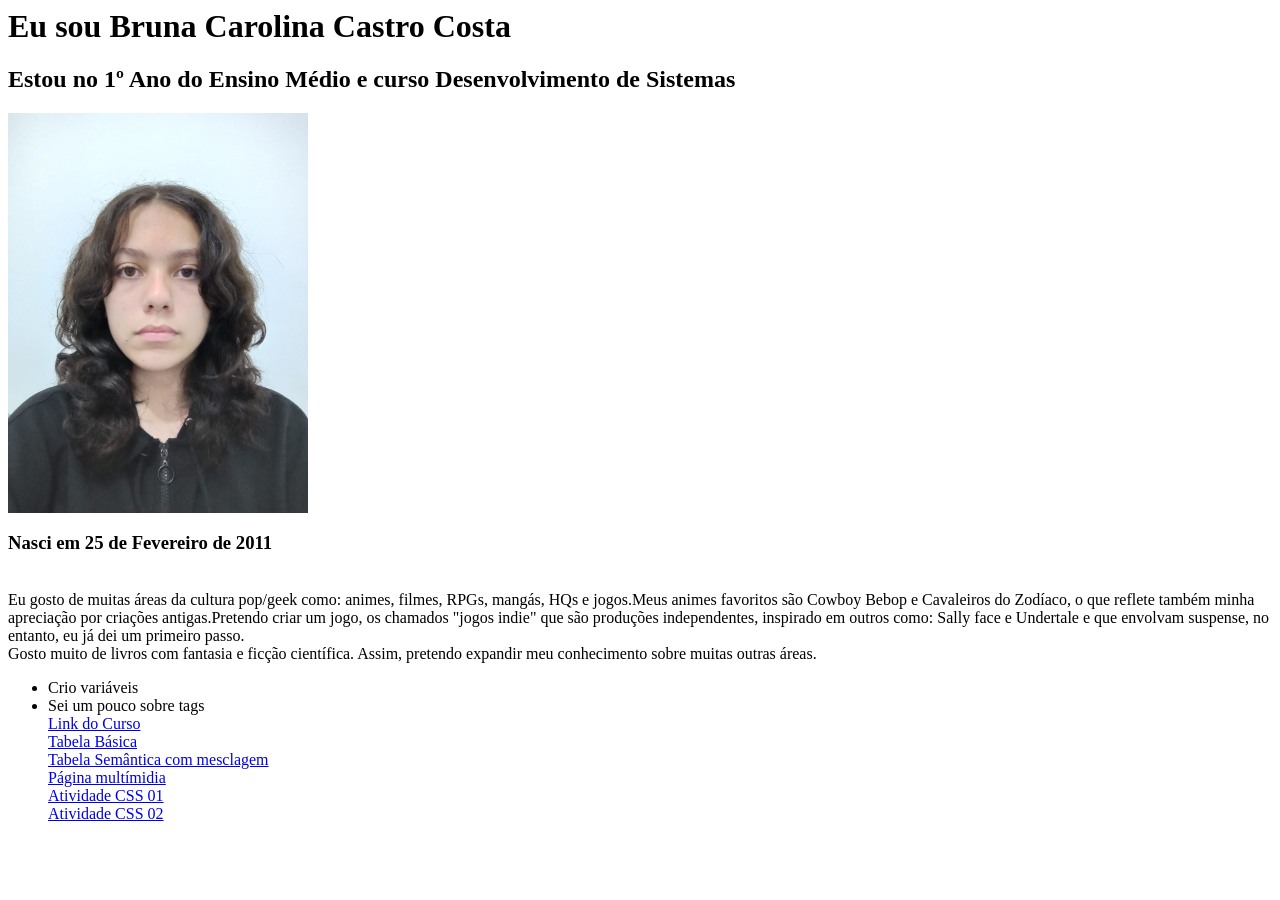
<file: index.html>
<html>
    <head>
    </head>
    <body>
    <h1> Eu sou Bruna Carolina Castro Costa</h1>
    <h2> Estou no 1º Ano do Ensino Médio e curso Desenvolvimento de Sistemas</h2>
<img src=
"foto.jpg"

width="300"
height="400"
/>

    <h3> Nasci em 25 de Fevereiro de 2011 </h3>
<br>Eu gosto de muitas áreas da cultura pop/geek como: animes, filmes, RPGs, mangás, HQs e jogos.Meus animes favoritos são Cowboy Bebop e Cavaleiros do Zodíaco, o que reflete também minha apreciação por criações antigas.Pretendo criar um jogo, os chamados "jogos indie" que são produções independentes, inspirado em outros como: Sally face e Undertale e que envolvam suspense, no entanto, eu já dei um primeiro passo.<br> Gosto muito de livros com fantasia e ficção científica. Assim, pretendo expandir meu conhecimento sobre muitas outras áreas.
<ul> 
<li> Crio variáveis </li>
<li> Sei um pouco sobre tags</li>
<a href="https://www2.ifal.edu.br/">Link do Curso</a>
    <br> <a href="cap04/at01-tabela-basica.html"> Tabela Básica</a>
    <br> <a href="cap04/at02-tabela-semantica.html"> Tabela Semântica com mesclagem</a>
    <br> <a href = "cap04/at04-multimidia.html"> Página multímidia</a>
    <br>  <a href="atividade_css01/b.html">Atividade CSS 01</a>
    <br> <a href= "atividade_css02/bc.html">Atividade CSS 02</a>
    
    </body>
</html>
</file>
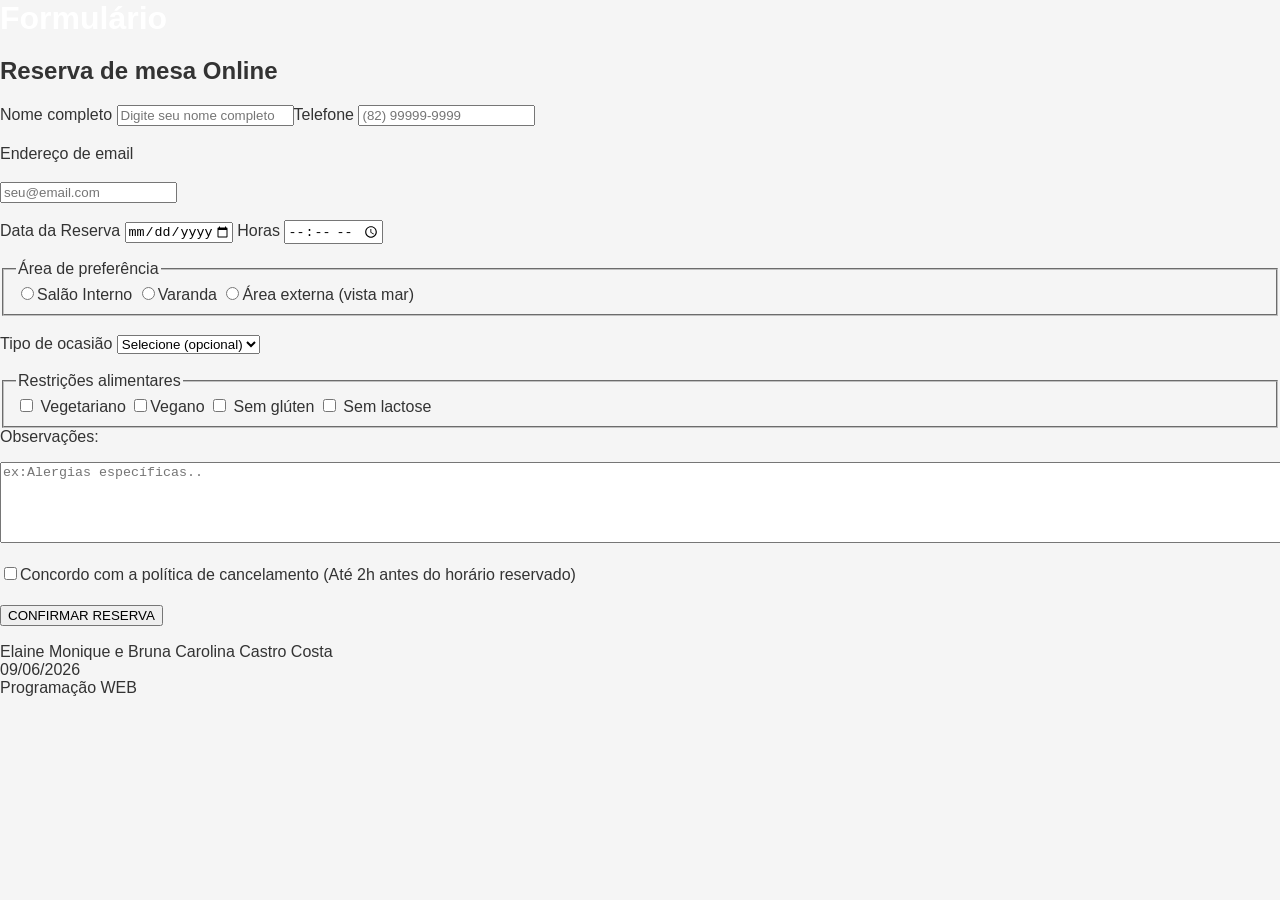
<file: b.html>
<!DOCTYPE html>
<html lang="pt-BR">
<head>
    <link rel="stylesheet" href="style.css">
<meta charset="UTF-8">
<title> formulário </title>
</head>
<body>    
  <h1>Formulário</h1>
  <h2>Reserva de mesa Online</h2>
 <form>
<label for="inome"> Nome completo</label>
<input type= "text" name = "Nome" id= "inome" placeholder="Digite seu nome
 completo"
<p><label for="telefone">Telefone</label>
<input type="telefone" name="telefone" id="telefone" pattern="\(\d{2}\)\s\d{4,5}-\d{4}"
placeholder="(82) 99999-9999">
  <p><label for="iemail"> Endereço de email</label></p>
<input type="email" name="email" id="iemail" placeholder="seu@email.com" width="200" height="200">
<p><label for= "idata">Data da Reserva</label>
<input type = "date" name="data" id="idata" min="1970-01-01"
max="2010-12-31">
<form>
  <label for="ihora">Horas</label>
<input type ="time" name="hora" id="ihora" min="10:00" max="22:00"required>
</form>
<fieldset>
<legend>Área de preferência</legend>
<input type="radio" name="Salão" value="Salão Interno">Salão Interno
<input type="radio" name="Varanda" value="Varanda">Varanda
<input type="radio" name="Área" value="Área">Área externa (vista mar)
</fieldset>
<p><label for="tipo"> Tipo de ocasião</label>
<select id="tipo" name="tipo" > <option value=" "> Selecione (opcional) </opition>
<option value="cs">Casamento</option>
<option value="an">Aniversário</option>
<option value="ot">Outro...</option>
</select>
<fieldset>
<legend>Restrições alimentares</legend>
<label>
<input type="checkbox" name="Vegetariano" value="sim"> Vegetariano </label>
<label>
<input type="checkbox" name="Vegano" value="sim">Vegano </label>
<label>
<input type="checkbox" name="sem glúten" value="sim"> Sem glúten </label>
<label>
<input type="checkbox" name="sem lactose" value="sim"> Sem lactose </label>
</fieldset>
   <label for="iobservações"> Observações:</p></label>
<textarea name="observações" id="iobservações" rows="5" cols="179" maxlength="500"
placeholder="ex:Alergias específicas.."></textarea>
<p> <label>
<input type="checkbox" name="Vegetariano" value="sim">Concordo com a política
  de cancelamento (Até 2h antes do horário reservado)</p> </label>
<p><button type="submit"> CONFIRMAR RESERVA </button></p>
</body>
<footer>Elaine Monique e Bruna Carolina Castro Costa </footer><footer>09/06/2026</footer><footer> Programação WEB</footer>
</file>
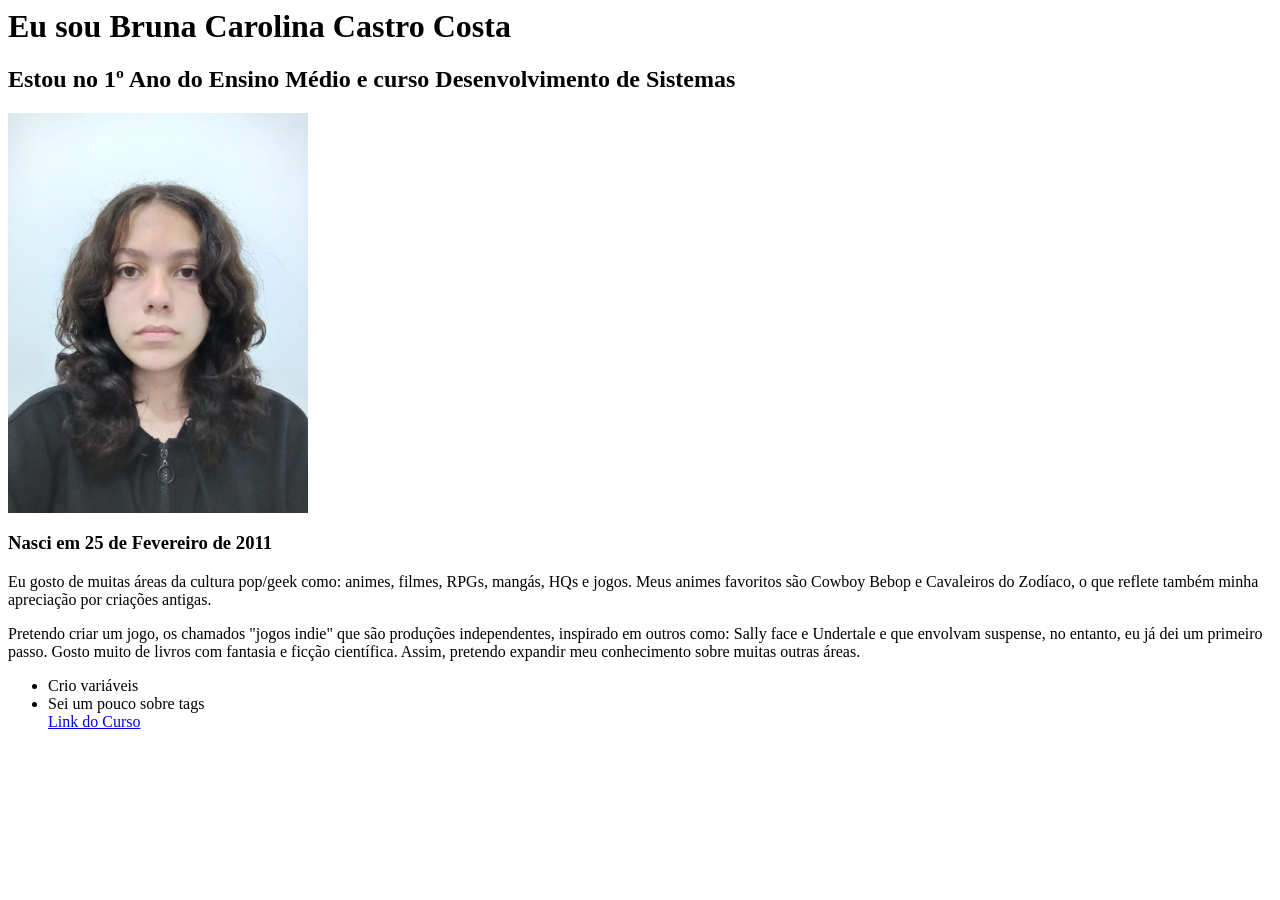
<file: index (1).html>
<html>
    <head>
    </head>
    <body>
    <h1> Eu sou Bruna Carolina Castro Costa</h1>
    <h2> Estou no 1º Ano do Ensino Médio e curso Desenvolvimento de Sistemas</h2>
<img src=
"foto.jpg"

width="300"
height="400"
/>

    <h3> Nasci em 25 de Fevereiro de 2011 </h3>
<p>Eu gosto de muitas áreas da cultura pop/geek como: animes, filmes, RPGs, mangás, HQs e jogos. Meus animes favoritos são Cowboy Bebop e Cavaleiros do Zodíaco, o que reflete também minha apreciação por criações antigas.</p> <p>Pretendo criar um jogo, os chamados "jogos indie" que são produções independentes, inspirado em outros como: Sally face e Undertale e que envolvam suspense, no entanto, eu já dei um primeiro passo. Gosto muito de livros com fantasia e ficção científica. Assim, pretendo expandir meu conhecimento sobre muitas outras áreas.</p>
<ul> 
<li> Crio variáveis </li>
<li> Sei um pouco sobre tags</li>
<a href="https://www2.ifal.edu.br/">Link do Curso</a>


    </body>
</html>
</file>
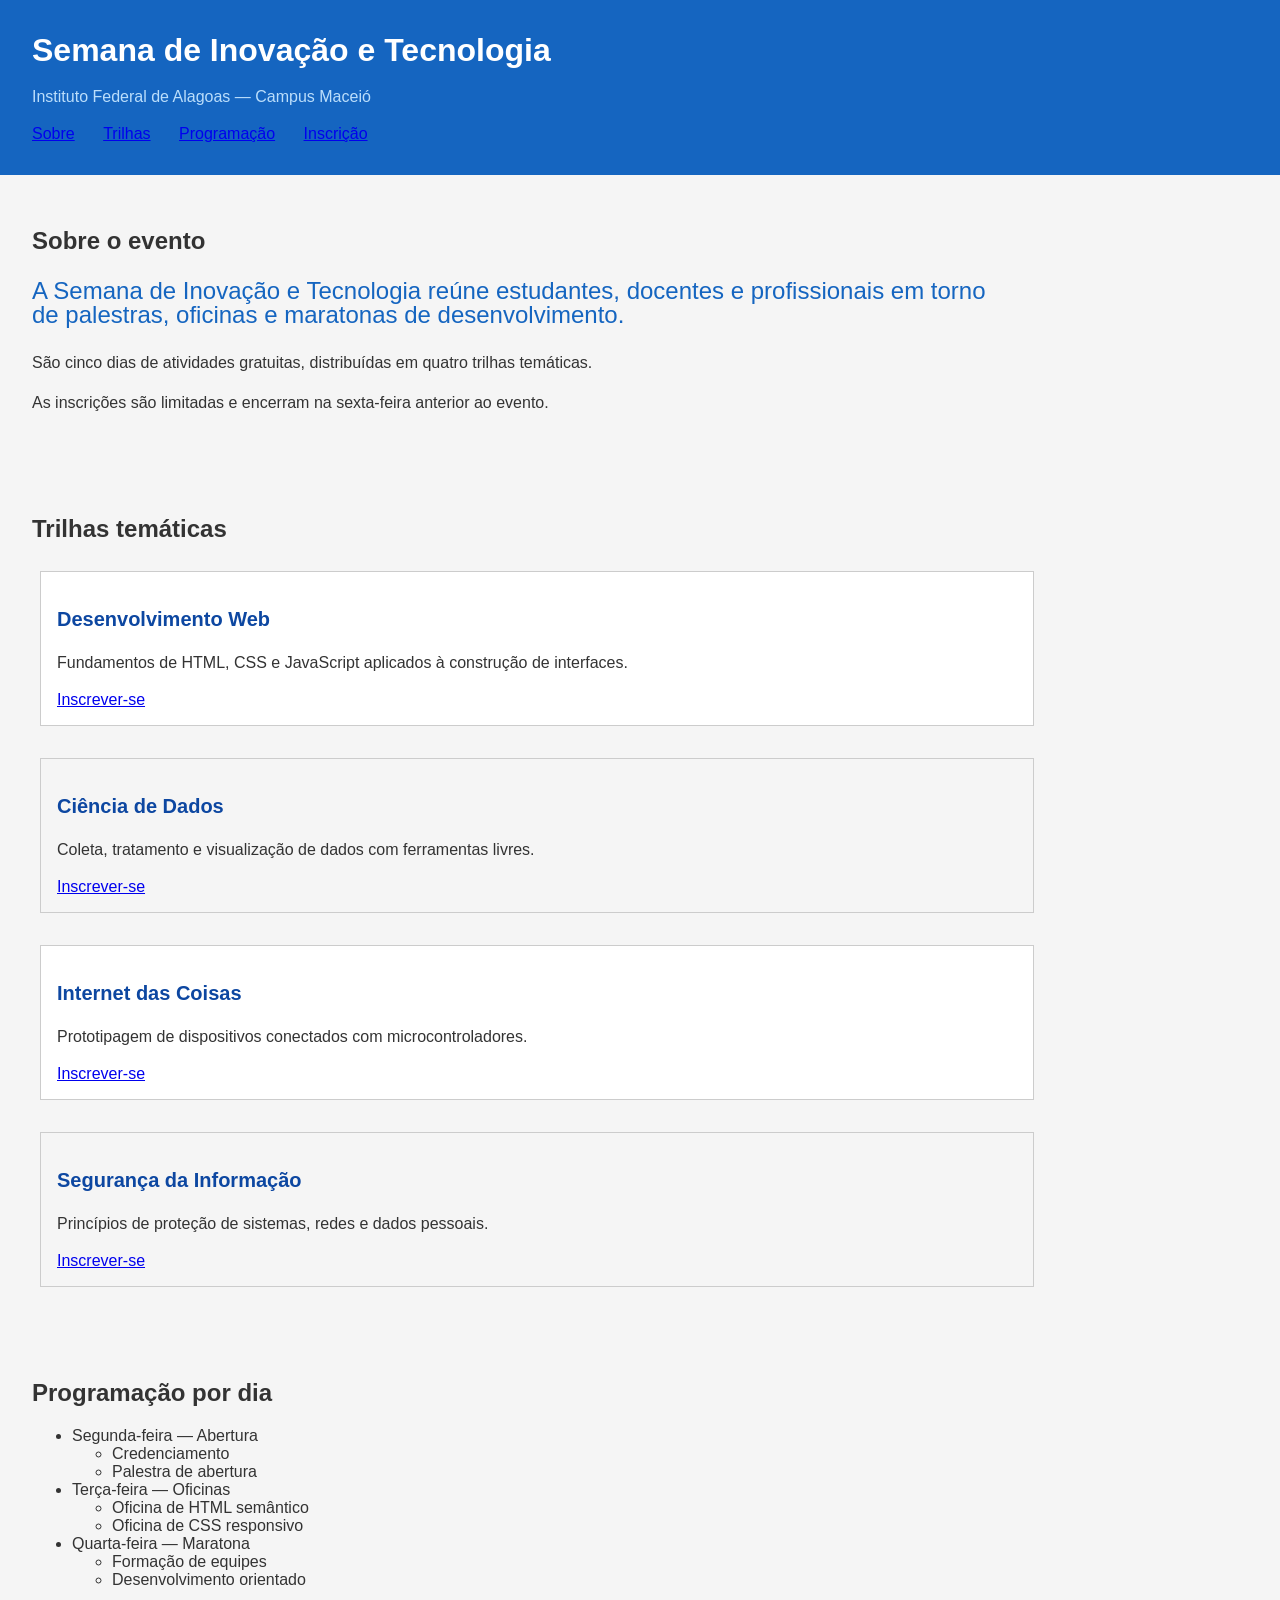
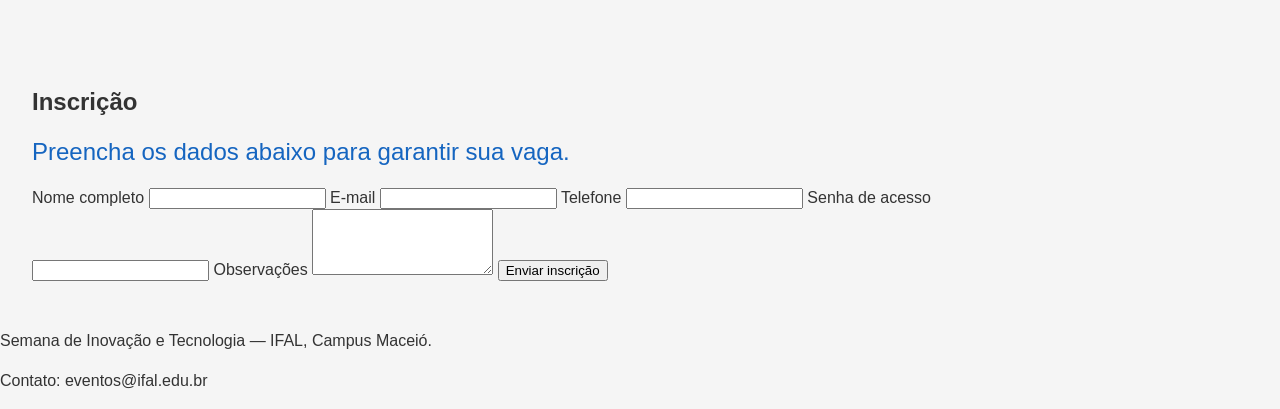
<file: atividade_css02/bc.html>
<!DOCTYPE html>
<html lang="pt-BR">
<head>
  <meta charset="UTF-8">
  <meta name="viewport" content="width=device-width, initial-scale=1.0">
  <title>Semana de Inovação e Tecnologia — IFAL</title>
  <link rel="stylesheet" href="style.css">
</head>
<body>

  <header class="cabecalho">
    <h1>Semana de Inovação e Tecnologia</h1>
    <p class="subtitulo">Instituto Federal de Alagoas — Campus Maceió</p>
    <nav class="menu">
      <ul>
        <li><a href="#sobre">Sobre</a></li>
        <li><a href="#trilhas">Trilhas</a></li>
        <li><a href="#programacao">Programação</a></li>
        <li><a href="#inscricao">Inscrição</a></li>
      </ul>
    </nav>
  </header>

  <main>

    <section id="sobre" class="secao">
      <h2>Sobre o evento</h2>
      <p>A Semana de Inovação e Tecnologia reúne estudantes, docentes e profissionais em torno de palestras, oficinas e maratonas de desenvolvimento.</p>
      <p>São cinco dias de atividades gratuitas, distribuídas em quatro trilhas temáticas.</p>
      <p class="destaque">As inscrições são limitadas e encerram na sexta-feira anterior ao evento.</p>
    </section>

    <section id="trilhas" class="secao">
      <h2>Trilhas temáticas</h2>
      <div class="grade">
        <article class="cartao">
          <h3>Desenvolvimento Web</h3>
          <p>Fundamentos de HTML, CSS e JavaScript aplicados à construção de interfaces.</p>
          <a href="#inscricao" class="botao">Inscrever-se</a>
        </article>
        <article class="cartao">
          <h3>Ciência de Dados</h3>
          <p>Coleta, tratamento e visualização de dados com ferramentas livres.</p>
          <a href="#inscricao" class="botao">Inscrever-se</a>
        </article>
        <article class="cartao">
          <h3>Internet das Coisas</h3>
          <p>Prototipagem de dispositivos conectados com microcontroladores.</p>
          <a href="#inscricao" class="botao">Inscrever-se</a>
        </article>
        <article class="cartao">
          <h3>Segurança da Informação</h3>
          <p>Princípios de proteção de sistemas, redes e dados pessoais.</p>
          <a href="#inscricao" class="botao">Inscrever-se</a>
        </article>
      </div>
    </section>

    <section id="programacao" class="secao">
      <h2>Programação por dia</h2>
      <ul class="lista-dias">
        <li>Segunda-feira — Abertura
          <ul>
            <li>Credenciamento</li>
            <li>Palestra de abertura</li>
          </ul>
        </li>
        <li>Terça-feira — Oficinas
          <ul>
            <li>Oficina de HTML semântico</li>
            <li>Oficina de CSS responsivo</li>
          </ul>
        </li>
        <li>Quarta-feira — Maratona
          <ul>
            <li>Formação de equipes</li>
            <li>Desenvolvimento orientado</li>
          </ul>
        </li>
      </ul>
    </section>

    <section id="inscricao" class="secao">
      <h2>Inscrição</h2>
      <p>Preencha os dados abaixo para garantir sua vaga.</p>
      <form class="formulario">
        <label for="nome">Nome completo</label>
        <input type="text" id="nome" name="nome">

        <label for="email">E-mail</label>
        <input type="email" id="email" name="email">

        <label for="telefone">Telefone</label>
        <input type="tel" id="telefone" name="telefone">

        <label for="senha">Senha de acesso</label>
        <input type="password" id="senha" name="senha">

        <label for="mensagem">Observações</label>
        <textarea id="mensagem" name="mensagem" rows="4"></textarea>

        <button type="submit">Enviar inscrição</button>
      </form>
    </section>

  </main>

  <footer class="rodape">
    <p>Semana de Inovação e Tecnologia — IFAL, Campus Maceió.</p>
    <p>Contato: eventos@ifal.edu.br</p>
  </footer>

</body>
</html>
</file>
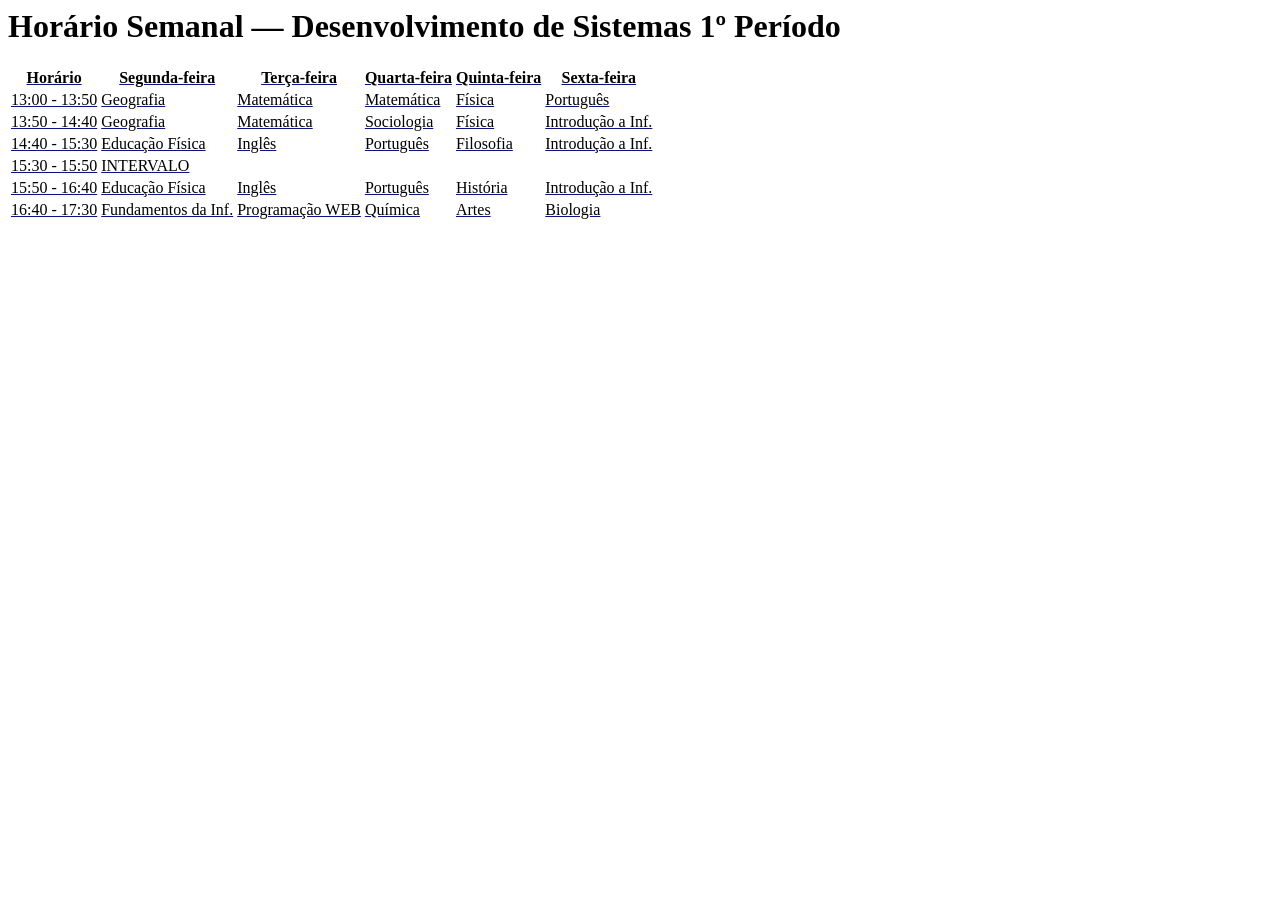
<file: cap04/at01-tabela-basica.html>
<html lang="pt-BR">
<head>
 <meta charset="UTF-8">
 <title>Horário Semanal — Cap. 4 / Ativ. 1 </title>
</head>
<body>
  <h1>Horário Semanal — Desenvolvimento de Sistemas  1º Período</h1>

 </tr>
 </table>
 <p><a href="index.html">
</body>
</html>
<html lang="pt-BR">
<head>
    <title>Horário de aulas</title>
</head>
<body>
    <table>
        <thead>
            <tr>
                <th>Horário</th>
                <th>Segunda-feira</th>
                <th>Terça-feira</th>
                <th>Quarta-feira</th>
                <th>Quinta-feira</th>
                <th>Sexta-feira</th>
            </tr>
        </thead>
        <tbody>
            <tr>
                <td>13:00 - 13:50</td>
                <td>Geografia</td>
                <td>Matemática</td>
                <td>Matemática</td>
                <td>Física</td>
                <td>Português</td>
            </tr>
            <tr>
                <td>13:50 - 14:40</td>
                <td>Geografia</td>
                <td>Matemática</td>
                <td>Sociologia</td>
                <td>Física</td>
                <td>Introdução a Inf.</td>
            </tr>
        
            <tr>
                <td>14:40 - 15:30</td>
                <td>Educação Física</td>
                <td>Inglês</td>
                <td>Português</td>
                <td>Filosofia</td>
                <td>Introdução a Inf.</td>
            </tr>
            <tr class="intervalo">
                <td>15:30 - 15:50</td>
                <td colspan="5">INTERVALO</td>
            </tr>
            <tr>
                <td>15:50 - 16:40</td>
                <td>Educação Física</td>
                <td>Inglês</td>
                <td>Português</td>
                <td>História</td>
                <td>Introdução a Inf.</td>
            </tr>
            <tr>
                <td>16:40 - 17:30</td>
                <td>Fundamentos da Inf.</td>
                <td>Programação WEB</td>
                <td>Química</td>
                <td>Artes</td>
                <td>Biologia</td>
            </tr>
            <tr>
            </tr>
        </tbody>
    </table>

</body>
</html>
</file>
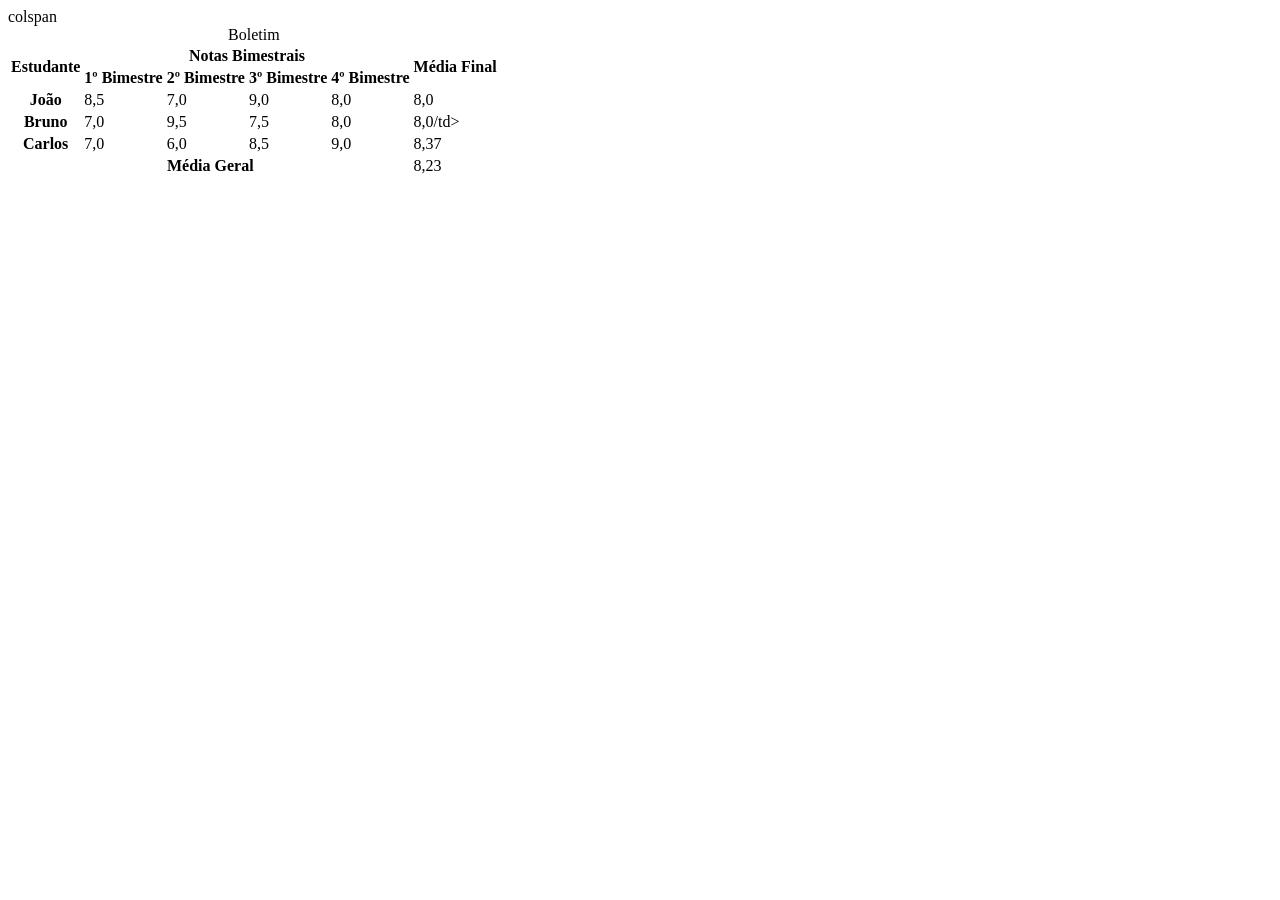
<file: cap04/at02-tabela-semantica.html>
<!DOCTYPE html>
<html lang="pt-BR">
<head>
    <meta charset="UTF-8">
    <meta name="viewport" content="width=device-width, initial-scale=1.0">
    <title>Notas Bimestrais</title>    </style>
</head>
<body>

    <table>
        <caption>Boletim</caption>
        
        <thead>
            <tr>
                <th rowspan="2" scope="col" id="estudante">Estudante</th>
                <th colspan="4" scope="colgroup" id="bimestres">Notas Bimestrais</th>
                <th rowspan="2" scope="col" id="media-final">Média Final</th>
            </tr>
            <tr>
                <th scope="col" id="b1" headers="bimestres">1º Bimestre</th>
                <th scope="col" id="b2" headers="bimestres">2º Bimestre</th>
                <th scope="col" id="b3" headers="bimestres">3º Bimestre</th>
                <th scope="col" id="b4" headers="bimestres">4º Bimestre</th>
            </tr>
        </thead>
        
        <tbody>
            <tr>
                <th scope="row" id="aluno1" class="text-left">João</th>
                <td headers="aluno1 b1">8,5</td>
                <td headers="aluno1 b2">7,0</td>
                <td headers="aluno1 b3">9,0</td>
                <td headers="aluno1 b4">8,0</td>
                <td headers="aluno1 media-final">8,0</td>
            </tr>
            <tr>
                <th scope="row" id="aluno2" class="text-left">Bruno</th>
                <td headers="aluno2 b1">7,0</td>
                <td headers="aluno2 b2">9,5</td>
                <td headers="aluno2 b3">7,5</td>
                <td headers="aluno2 b4">8,0</td>
                <td headers="aluno2 media-final">8,0/td>
            </tr>
            <tr>
                <th scope="row" id="aluno3" class="text-left">Carlos</th>
                <td headers="aluno3 b1">7,0</td>
                <td headers="aluno3 b2">6,0</td>
                <td headers="aluno3 b3">8,5</td>
                <td headers="aluno3 b4">9,0</td>
                <td headers="aluno3 media-final">8,37</td>
            </tr>
        </tbody>
        
        <tfoot>
            <tr>
                 colspan
                <th scope="row" colspan="5" class="text-left">Média Geral</th>
                <td>8,23</td>
            </tr>
        </tfoot>
    </table>

</body>
</html>
</file>
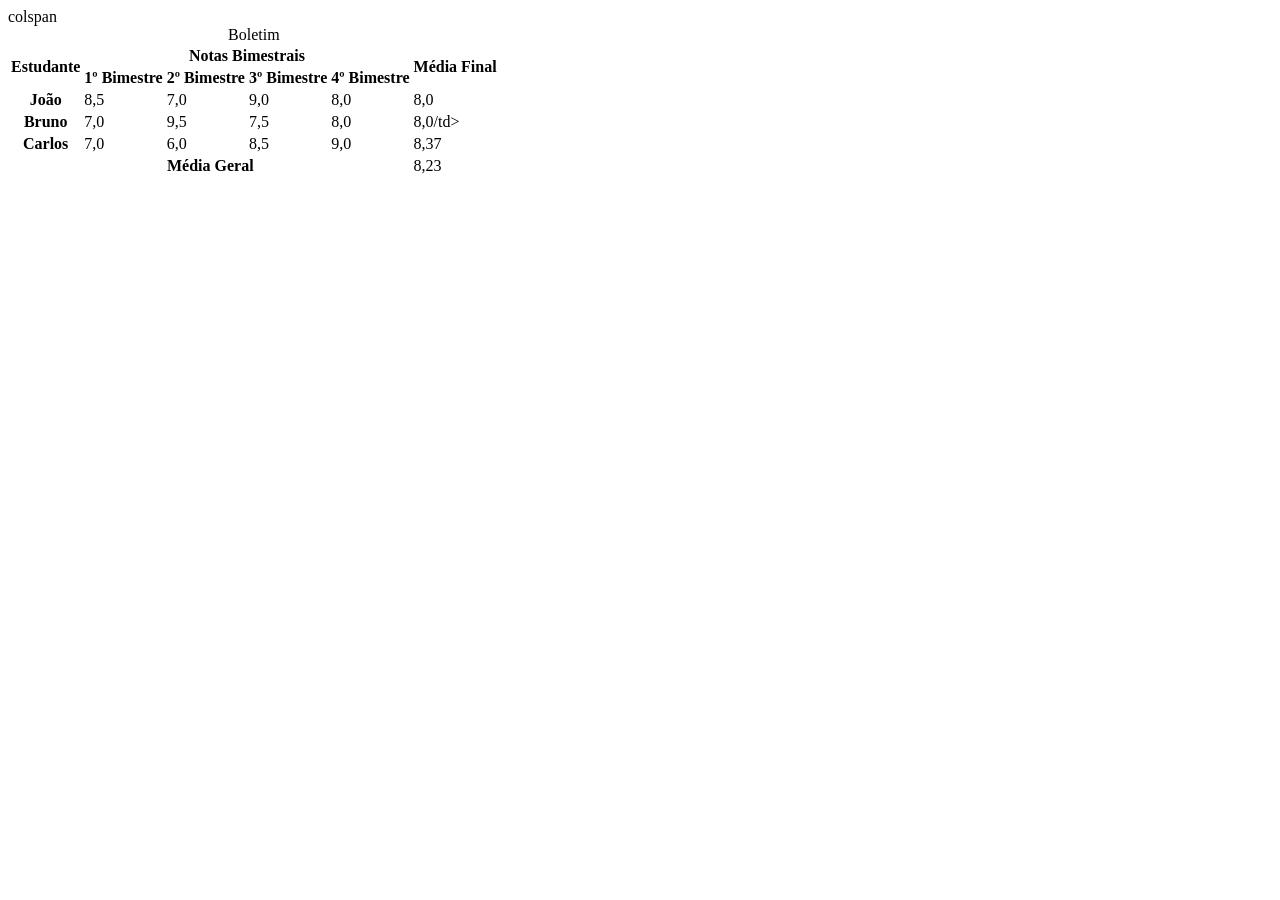
<file: cap04/at02.html>
<!DOCTYPE html>
<html lang="pt-BR">
<head>
    <meta charset="UTF-8">
    <meta name="viewport" content="width=device-width, initial-scale=1.0">
    <title>Notas Bimestrais</title>    </style>
</head>
<body>

    <table>
        <caption>Boletim</caption>
        
        <thead>
            <tr>
                <th rowspan="2" scope="col" id="estudante">Estudante</th>
                <th colspan="4" scope="colgroup" id="bimestres">Notas Bimestrais</th>
                <th rowspan="2" scope="col" id="media-final">Média Final</th>
            </tr>
            <tr>
                <th scope="col" id="b1" headers="bimestres">1º Bimestre</th>
                <th scope="col" id="b2" headers="bimestres">2º Bimestre</th>
                <th scope="col" id="b3" headers="bimestres">3º Bimestre</th>
                <th scope="col" id="b4" headers="bimestres">4º Bimestre</th>
            </tr>
        </thead>
        
        <tbody>
            <tr>
                <!-- scope="row" -->
                <th scope="row" id="aluno1" class="text-left">João</th>
                <td headers="aluno1 b1">8,5</td>
                <td headers="aluno1 b2">7,0</td>
                <td headers="aluno1 b3">9,0</td>
                <td headers="aluno1 b4">8,0</td>
                <td headers="aluno1 media-final">8,0</td>
            </tr>
            <tr>
                <th scope="row" id="aluno2" class="text-left">Bruno</th>
                <td headers="aluno2 b1">7,0</td>
                <td headers="aluno2 b2">9,5</td>
                <td headers="aluno2 b3">7,5</td>
                <td headers="aluno2 b4">8,0</td>
                <td headers="aluno2 media-final">8,0/td>
            </tr>
            <tr>
                <th scope="row" id="aluno3" class="text-left">Carlos</th>
                <td headers="aluno3 b1">7,0</td>
                <td headers="aluno3 b2">6,0</td>
                <td headers="aluno3 b3">8,5</td>
                <td headers="aluno3 b4">9,0</td>
                <td headers="aluno3 media-final">8,37</td>
            </tr>
        </tbody>
        
        <tfoot>
            <tr>
                 colspan
                <th scope="row" colspan="5" class="text-left">Média Geral</th>
                <td>8,23</td>
            </tr>
        </tfoot>
    </table>

</body>
</html>
</file>
<file: style.css>
/*1.O elemento rem muda de acordo com o font-size sob zoom, e fica estático sob redimensionamento, ideal para font-size e margin.
O elemento em também cresce junto ao zoom, e também fica estático sob redimensionamento, ideal para padding e margin e para componentes que devem crescer junto da palavra. E a % não foca no texto, mas sim no preenchimento do bloco. É a unidade que adapta-se quando a janela do navegador é alterada, pois o bloco vai se moldando para ocupar a tela, ideal para estrutura de layout e colunas, pois diferente do vw ela foca apenas no bloco, não na tela inteira */

body {
  font-family: Arial, Helvetica, sans-serif;
  margin: 0px;
  color: #333333;
  background-color: #f5f5f5;
}

/* ---------- Cabeçalho ---------- */
.cabecalho {
  background-color: #1565c0;
  padding: 32px;
}

h1 {
  color: #ffffff;
  font-size: 2.0rem;
  margin: 0px;
}

.subtitulo {
  color: #bbdefb;
  font-size: 1.0rem;
}

/* ---------- Menu de navegação ---------- */
.menu ul {
  list-style: none;
  padding: 0px;
  margin: 16px 0px 0px 0px;
}

.menu li {
  display: inline-block;
  margin-right: 24px;
}

.menu a:hover {
  color: #ffffff;
  font-size: 1.0rem;
  text-decoration: none;
.menu a:before {
  content: "› "; 
  margin-right: 4px;  
  color: #bbdefb; 
}

}

.secao {
  padding: 32px;
  max-width: 960px;
}

h2 + p {
margin-top:1.0em;
  color: #1565c0;
  font-size: 1.5rem;
}
/* O seletor descendente (.menu a) pega todos os links que estão dentro dele, da tag principal, pode ser filho, neto ou bisneto por exemplo. O seletor com > (lista-dias > li) é fixo, contém apenas o filho direto, um nível abaixo dele.
*/


h3 {
  color: #0d47a1;
  font-size: 1.25rem;
}

p {
  font-size: 1.0rem;
  line-height: 24px;
}

.destaque ~ p{
  font-size: 0.0625rem;
  font-weight: bold;
  color: #b71c1c;
 font-style: italic
}

.cartao{
  display: inline-block;
  width: 100%;
  vertical-align: top;
  border: 1px solid #cccccc;
  background-color: #ffffff;
  padding: 1.0em;
  margin: 0.5em;
}
.cartao:nth-child(even){
background-color: #f5f5f5;
}
.cartao:nth-child(odd) {
  background-color: #ffffff;
}
.cartao:not(:last-child) {
  margin-bottom: 24px;
}
/*O :nth-child permite estilizar fontes sem classes pois ele procura não pelo nome, mas sim pela posição; nth-child(1), seguindo uma fórmula matemática. Ele irá alterar apenas os filhos que tem a mesma classe e são filhos do mesmo bloco pai.*/

.botao: hover 
  display: inline-block;
  background-color: #1565c0;
  color: #ffffff;
  font-size: 1.0rem;
  text-decoration: none;
  padding: 0.5em; 1.0em;
  margin-top: 0.5em;
}
a.botao {
  background-color: orange;

.lista-dias > li:first child{
  font-weight: bold;
}
.lista-dias > li:last child {
opacity:0.6;{
{
  font-size: 1.0rem;
  line-height: 28px;
}

.formulario {
  max-width: 100%;
}

label {
  display: block;
  font-size: 1.0rem;
  margin-top: 16px;
}
label:after {
  content: "*";
  color: #b71c1c;  
}


input:focus, textarea:focus {
  display: block;
  width: 100%;
  font-size: 1.0rem;
  padding: 8px;
  margin-top: 4px;
  border: 1px solid #999999;
}
input[type="email"] {
  border: 2px solid #4caf50
}
input[type="password"] {
  border: 2px solid #f44336;
}
button {
  font-size: 1.0rem;
  color: #ffffff;
  background-color: #1565c0;
  padding: 8px 24px;
  margin-top: 16px;
  border: 0px;
}

.rodape {
  background-color: #263238;
  color: #cfd8dc;
  padding: 24px;
  font-size: 0.875rem;
}
</file>
<file: atividade_css02/style.css>
/*1.O elemento rem muda de acordo com o font-size sob zoom, e fica estático sob redimensionamento, ideal para font-size e margin.
O elemento em também cresce junto ao zoom, e também fica estático sob redimensionamento, ideal para padding e margin e para componentes que devem crescer junto da palavra. E a % não foca no texto, mas sim no preenchimento do bloco. É a unidade que adapta-se quando a janela do navegador é alterada, pois o bloco vai se moldando para ocupar a tela, ideal para estrutura de layout e colunas, pois diferente do vw ela foca apenas no bloco, não na tela inteira */

body {
  font-family: Arial, Helvetica, sans-serif;
  margin: 0px;
  color: #333333;
  background-color: #f5f5f5;
}

/* ---------- Cabeçalho ---------- */
.cabecalho {
  background-color: #1565c0;
  padding: 32px;
}

h1 {
  color: #ffffff;
  font-size: 2.0rem;
  margin: 0px;
}

.subtitulo {
  color: #bbdefb;
  font-size: 1.0rem;
}

/* ---------- Menu de navegação ---------- */
.menu ul {
  list-style: none;
  padding: 0px;
  margin: 16px 0px 0px 0px;
}

.menu li {
  display: inline-block;
  margin-right: 24px;
}

.menu a:hover {
  color: #ffffff;
  font-size: 1.0rem;
  text-decoration: none;
.menu a:before {
  content: "› "; 
  margin-right: 4px;  
  color: #bbdefb; 
}

}

.secao {
  padding: 32px;
  max-width: 960px;
}

h2 + p {
margin-top:1.0em;
  color: #1565c0;
  font-size: 1.5rem;
}
/* O seletor descendente (.menu a) pega todos os links que estão dentro dele, da tag principal, pode ser filho, neto ou bisneto por exemplo. O seletor com > (lista-dias > li) é fixo, contém apenas o filho direto, um nível abaixo dele.
*/


h3 {
  color: #0d47a1;
  font-size: 1.25rem;
}

p {
  font-size: 1.0rem;
  line-height: 24px;
}

.destaque ~ p{
  font-size: 0.0625rem;
  font-weight: bold;
  color: #b71c1c;
 font-style: italic
}

.cartao{
  display: inline-block;
  width: 100%;
  vertical-align: top;
  border: 1px solid #cccccc;
  background-color: #ffffff;
  padding: 1.0em;
  margin: 0.5em;
}
.cartao:nth-child(even){
background-color: #f5f5f5;
}
.cartao:nth-child(odd) {
  background-color: #ffffff;
}
.cartao:not(:last-child) {
  margin-bottom: 24px;
}
/*O :nth-child permite estilizar fontes sem classes pois ele procura não pelo nome, mas sim pela posição; nth-child(1), seguindo uma fórmula matemática. Ele irá alterar apenas os filhos que tem a mesma classe e são filhos do mesmo bloco pai.*/

.botao: hover 
  display: inline-block;
  background-color: #1565c0;
  color: #ffffff;
  font-size: 1.0rem;
  text-decoration: none;
  padding: 0.5em; 1.0em;
  margin-top: 0.5em;
}
a.botao {
  background-color: orange;

.lista-dias > li:first child{
  font-weight: bold;
}
.lista-dias > li:last child {
opacity:0.6;{
{
  font-size: 1.0rem;
  line-height: 28px;
}

.formulario {
  max-width: 100%;
}

label {
  display: block;
  font-size: 1.0rem;
  margin-top: 16px;
}
label:after {
  content: "*";
  color: #b71c1c;  
}


input:focus, textarea:focus {
  display: block;
  width: 100%;
  font-size: 1.0rem;
  padding: 8px;
  margin-top: 4px;
  border: 1px solid #999999;
}
input[type="email"] {
  border: 2px solid #4caf50
}
input[type="password"] {
  border: 2px solid #f44336;
}
button {
  font-size: 1.0rem;
  color: #ffffff;
  background-color: #1565c0;
  padding: 8px 24px;
  margin-top: 16px;
  border: 0px;
}

.rodape {
  background-color: #263238;
  color: #cfd8dc;
  padding: 24px;
  font-size: 0.875rem;
}
</file>
